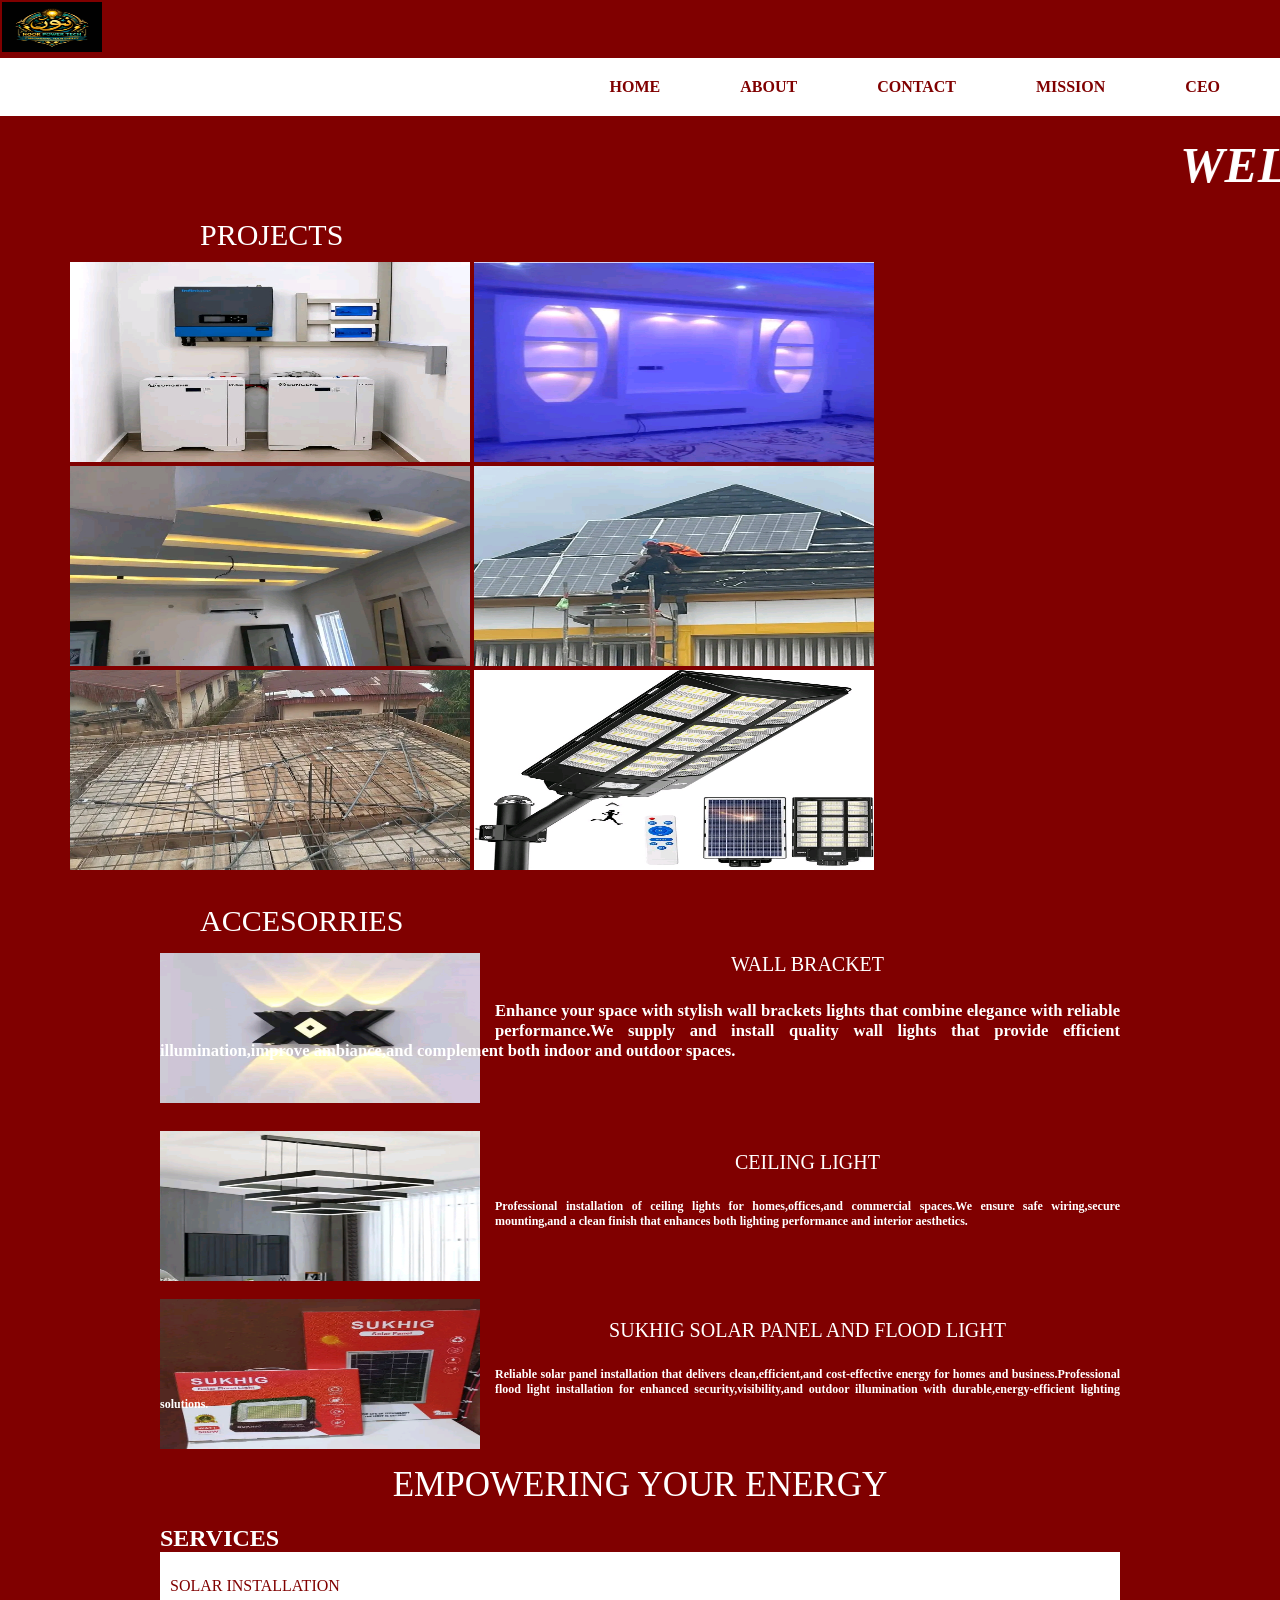
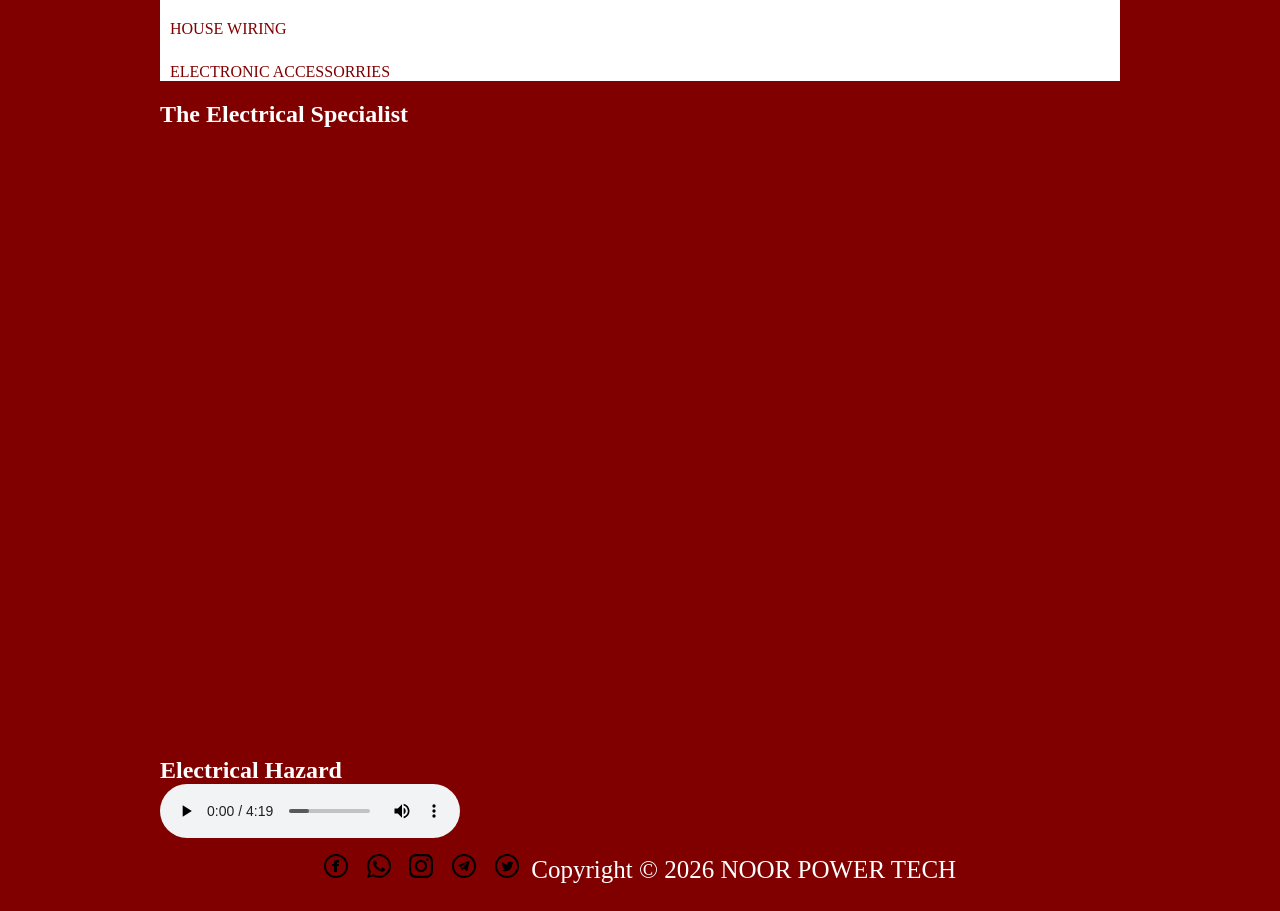
<file: index.html>
<!DOCTYPE html>
<html>
<head>
	<title>NOOR POWER TECH</title>
	<link rel="stylesheet" type="text/css" href="index.css">
</head>
<body>
<img id=mg src="logo.jpg" >
<nav>
	<ul> 
		<li><a href="index.html">HOME</a></li>
		<li><a href="About.html">ABOUT</a></li>
		<li><a href="contact.html"> CONTACT</a></li>
		<li><a href="mission.html">MISSION</a></li>
		<li><a href="ceo.html"> CEO</a></li>
		
	</ul>
</nav>
<marquee><h1><em>WELCOME TO NOOR POWER TECH "EMPOWERING YOUR ENERGY"</em></h1></marquee>

<div class="top">
	<ol>PROJECTS</ol>
</div>
<div  class="imgs">
	<a href="project 1.html"><img src="project 1 (4).jpg" width="400" height="200"></a>
	<a href="project 2.html"><img src="project 2 (4).jpg" width="400" height="200"></a>
	<a href="project 3.html"><img src="project 3 (2).jpg" width="400" height="200"></a>
	<a href="project 4.html"><img src="project 4 (3).jpg" width="400" height="200"></a>
	<a href="project 5.html"><img src="project 5.jpg" width="400" height="200"></a>
	<a href="project 6.html"><img src="project 6 (4).jpg" width="400" height="200"></a>
	
</div>

<div class="short">
	ACCESORRIES
</div>

<div class="news">
	<div class="img7">
	<img src="acc (1).jpg" width="320px;" style="height: 150px;">
	</div>
	<main>WALL BRACKET
	<h5>Enhance your space with stylish wall brackets lights that combine elegance with reliable performance.We supply and install quality wall lights that provide efficient illumination,improve ambiance,and complement both indoor and outdoor spaces.</h5>
</div>
<div class="news2">
	<div class="img8">
	<img src="acc (2).jpg" width="320px;" style="height: 150px;">
	</div>
	<div class="main2"> CEILING LIGHT </div>
	<h6>Professional installation of ceiling lights for homes,offices,and commercial spaces.We ensure safe wiring,secure mounting,and a clean finish that enhances both lighting performance and interior aesthetics.</h6>
	<div class="news3">
	<div class="img9">
	<img src="acc (3).jpg" width="320px;" style="height: 150px;">
	</div>
					<div class="main3">SUKHIG SOLAR PANEL AND FLOOD LIGHT</div>
	<h4>Reliable solar panel installation that delivers clean,efficient,and cost-effective energy for homes and business.Professional flood light installation for enhanced security,visibility,and outdoor illumination with durable,energy-efficient lighting solutions.</h4>
				
</div>
<header>EMPOWERING YOUR ENERGY</header>
<h2>SERVICES</h2>
<div class="available">
	<ul>
		<li><a href="project 1.html">SOLAR INSTALLATION</a></li>
		<li><a href="project 5.html">HOUSE WIRING </a></li>
		<li><a href="elecronics.html">ELECTRONIC ACCESSORRIES</a></li>
	</ul>
</div>
<section id="video">
	<h2>The Electrical Specialist</h2>
	<iframe width="1066" height="605" src="https://www.youtube.com/embed/-KOe_A_TE6c" title="Kapitel 3: the Electrical Specialist: the Backbone of Electrical Work (CRES 2022)" frameborder="0" allow="accelerometer; autoplay; clipboard-write; encrypted-media; gyroscope; picture-in-picture; web-share" referrerpolicy="strict-origin-when-cross-origin" allowfullscreen></iframe>
</section>
<section>
	<h2>Electrical Hazard</h2>
	<audio controls>
	<source src="hazard.mp3" type="audio/mpeg">
</audio>
</section>
<footer> <a href=""><img src="facebook.svg"> </a>&nbsp;
		 <a href="https://chat.whatsapp.com/EYZyIJF6iPO6eVHIdh9PwW"><img src="whatsapp.svg"> </a>&nbsp;
		 <a href=""><img src="instagram.svg"></a> &nbsp;
		 <a href="t.me/+n3kla5fzJDA4YjI0"><img src="telegram.svg"></a> &nbsp;
		 <a href=""><img src="twitter.svg"></a>&nbsp;
		Copyright &copy; 2026 NOOR POWER TECH</footer>
	</div>
</body>
</html>
</file>
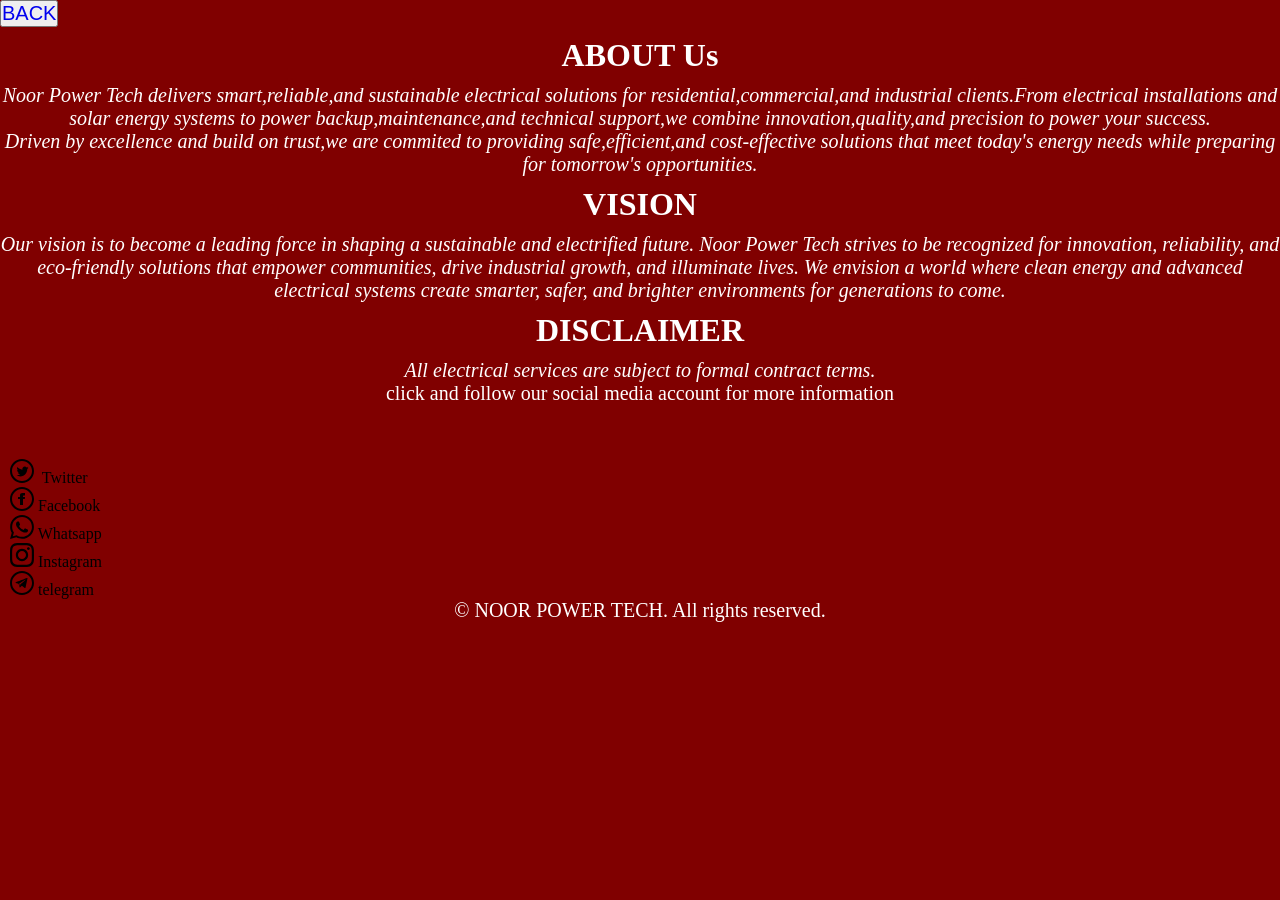
<file: About.html>
<!doctype html>
<html>
<head>
<title>aboutUs</title>
<link rel="stylesheet" type="text/css" href="About.css">
</head>
<body>
	<button><a href="index.html" style="text-decoration: none; font-size: 20px;">BACK</a></button>
<h1>ABOUT Us</h1>
<p><em>Noor Power Tech delivers smart,reliable,and sustainable electrical solutions for residential,commercial,and industrial clients.From electrical installations and solar energy systems to power backup,maintenance,and technical support,we combine innovation,quality,and precision to power your success.</em></p>
<p><em>Driven by excellence and build on trust,we are commited to providing safe,efficient,and cost-effective solutions that meet today's energy needs while preparing for tomorrow's opportunities. </em></p>
<h1>VISION</h1>
<p><em>Our vision is to become a leading force in shaping a sustainable and electrified future. Noor Power Tech strives to be recognized for innovation, reliability, and eco-friendly solutions that empower communities, drive industrial growth, and illuminate lives. We envision a world where clean energy and advanced electrical systems create smarter, safer, and brighter environments for generations to come.</em></p>
               
 
<h1>DISCLAIMER</h1>
<p><em>All electrical services are subject to formal contract terms.</em></p>
        	
<p>click and follow our social media account for more information</p>
                <br>
                <br>
                <br>
			<ul class="icons">
				<li><a href="#"><img src="twitter.svg"> &nbsp;<span>Twitter</span></a></li>
				<li><a href="#"><img src="facebook.svg">&nbsp;<span>Facebook</span></a></li>
				<li><a href="#"><img src="whatsapp.svg">&nbsp;<span>Whatsapp</span></a></li>
				<li><a href="#"><img src="instagram.svg">&nbsp;<span>Instagram</span></a></li>
				<li><a href=""><img src="telegram.svg">&nbsp;<span>telegram</span></a></li>
			</ul>
			<div class="copyright">
				<ul class="menu">
					<p>&copy; NOOR POWER TECH. All rights reserved.</p>
				</ul>
			</div>
	


</body>
</html>
</file>
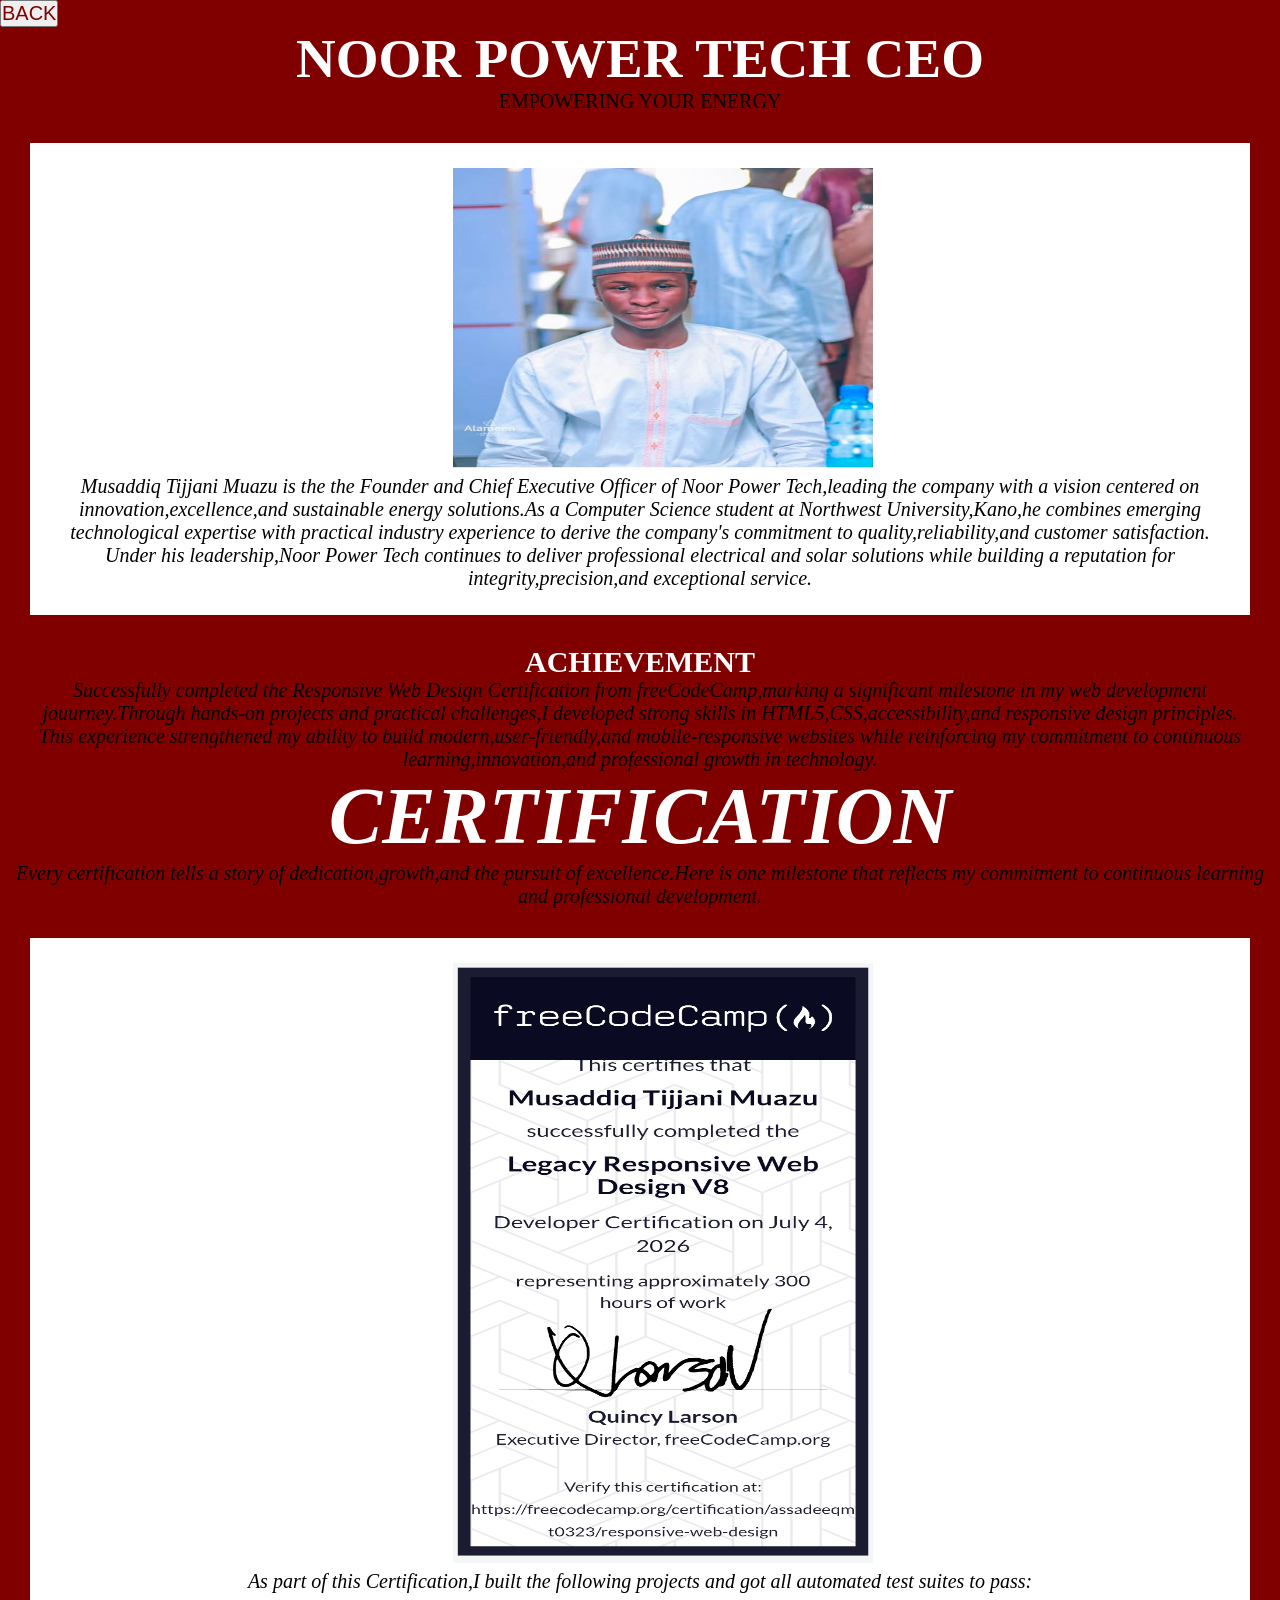
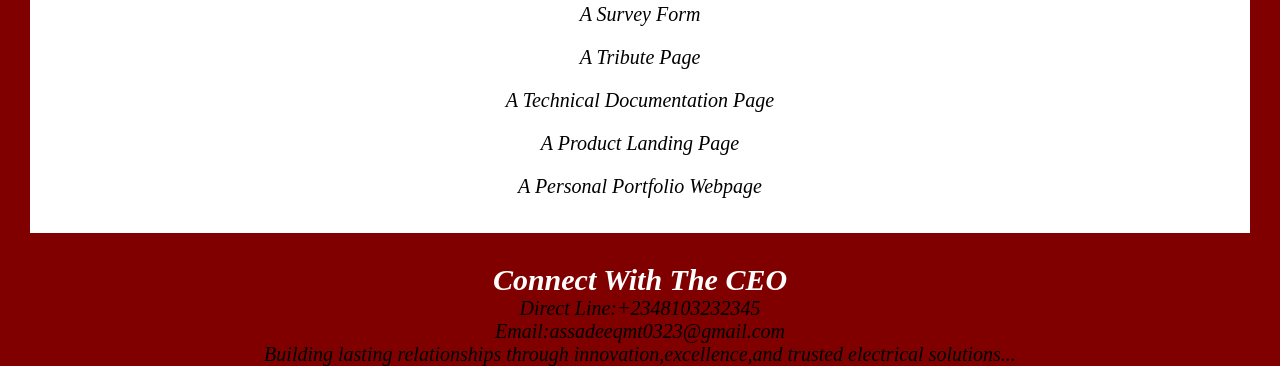
<file: ceo.html>
<!DOCTYPE html>
<html>
<head>
	<title>Noor Power tech CEO</title>
	<link rel="stylesheet" type="text/css" href="ceo.css">
</head>
<body>
<button><a href="index.html">BACK</a></button>
<h1>NOOR POWER TECH CEO</h1>
<p>EMPOWERING YOUR ENERGY</p>
<div class="notice">
	<div class="ceo">
		<img src="ceo.jpg" width="420" height="300" style="padding-left: 45px"> <br>
	</div>

	<div class="aboutceo">
		<p><em>Musaddiq Tijjani Muazu is the the Founder and Chief Executive Officer of Noor Power Tech,leading the company with a vision centered on innovation,excellence,and sustainable energy solutions.As a Computer Science student at Northwest University,Kano,he combines emerging technological expertise with practical industry experience to derive the company's commitment to quality,reliability,and customer satisfaction.
		      </em>
			
		</p>
		<p><em>Under his leadership,Noor Power Tech continues to deliver professional electrical and solar solutions while building a reputation for integrity,precision,and exceptional service.</em></p>
	</div>
	
</div>
<h2>ACHIEVEMENT</h2>
<P><EM>Successfully completed the Responsive Web Design Certification from freeCodeCamp,marking a significant milestone in my web development jouurney.Through hands-on projects and practical challenges,I developed strong skills in HTML5,CSS,accessibility,and responsive design principles. </EM></P>
<p><em><P><EM>This experience strengthened my ability to build modern,user-friendly,and mobile-responsive websites while reinforcing my commitment to continuous learning,innovation,and professional growth in technology.</em></p>
<h3>CERTIFICATION</h3>
<p><em>Every certification tells a story of dedication,growth,and the pursuit of excellence.Here is one milestone that reflects my commitment to continuous learning and professional development.</em></p>
<div class="notice">
	<div class="ceo">
		<img src="crf2.jpg" width="420" height="600" style="padding-left: 45px"> <br>
	</div>

	<div class="aboutceo">
		<p><em>As part of this Certification,I built the following projects and got all automated test suites to pass:
			<ol>A Survey Form</ol>
			<ol>A Tribute Page</ol>
			<ol>A Technical Documentation Page</ol>
			<ol>A Product Landing Page</ol>
			<ol>A Personal Portfolio Webpage</ol>
		      </em>
			
		</p>

	</div>
	
</div>
<h2>Connect With The CEO</h2>
<p><em>Direct Line:+2348103232345</em></p>
<p><em>Email:assadeeqmt0323@gmail.com</em></p>
<p><i>Building lasting relationships through innovation,excellence,and trusted electrical solutions...</i></p>
</body>
</html>
</file>
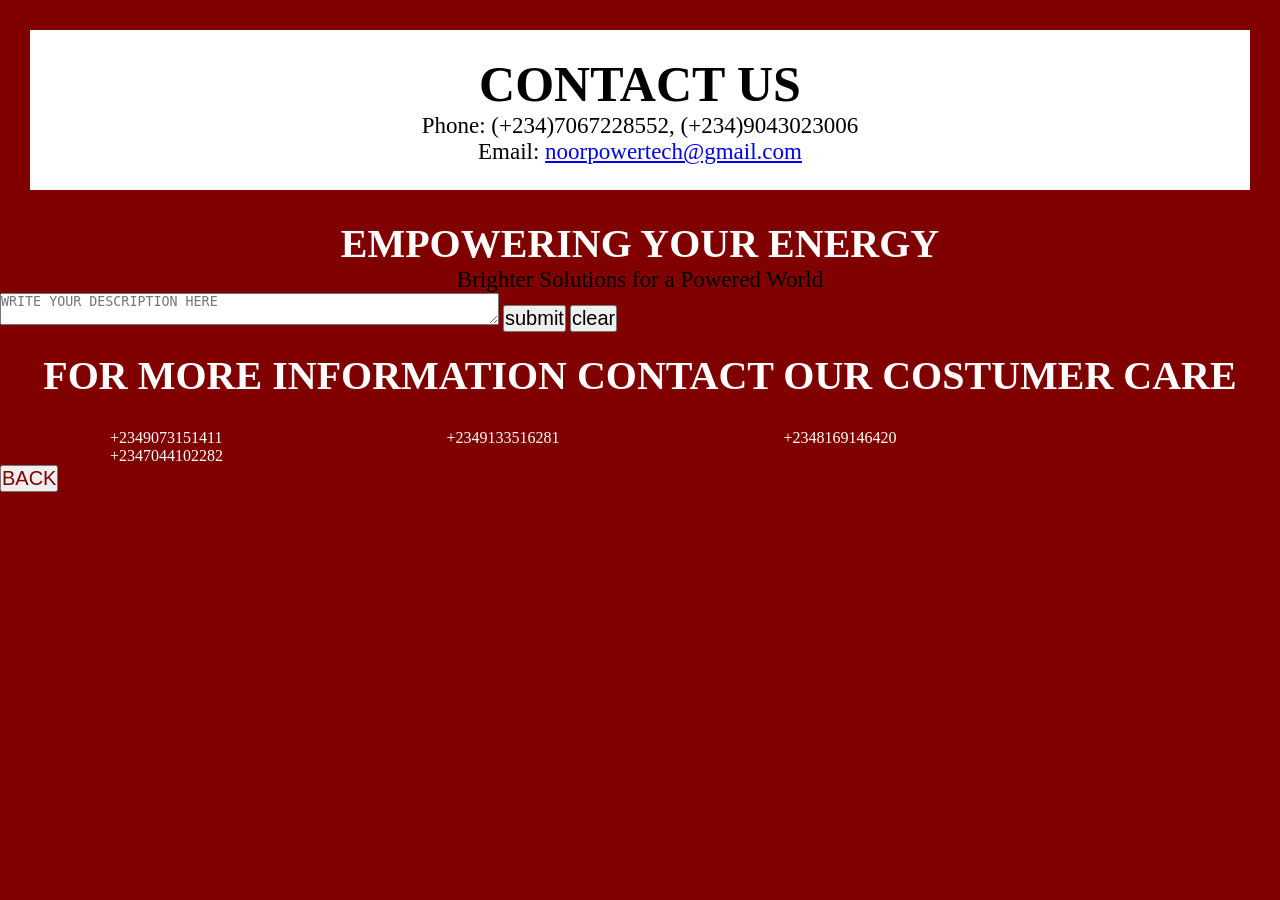
<file: contact.html>
<!DOCTYPE html>
<html>
<head>
	<title>contact us</title>
	<link rel="stylesheet" type="text/css" href="contact.css">
</head>
<body>
	
	<div class="help">
		<h1>CONTACT US</h1> 
<p>Phone: (+234)7067228552, (+234)9043023006</p>

 <p>Email: <a href="noorpowertech@gmail.com">noorpowertech@gmail.com</a></p>
                    
	</div>

	<h2>EMPOWERING YOUR ENERGY</h2>
	<p>Brighter Solutions for a Powered World</p>
	
	<td><textarea cols=60 row=40  placeholder="WRITE YOUR DESCRIPTION HERE"></textarea>
	</td>
<button type="submit" value="submit">submit</button>
<button type="reset" value="clear">clear </button>
</form>
<h2 style="padding-top: 20px;">FOR MORE INFORMATION CONTACT OUR COSTUMER CARE</h2>
<ol>
	<a href="">+2349073151411</a>
	<a href="">+2349133516281</a>
	<a href="">+2348169146420</a>
	<a href="">+2347044102282</a>
</ol>
<button ><a href="index.html" style="text-decoration: none; font-size: 20px;">BACK</a>
</body>
</html>
</file>
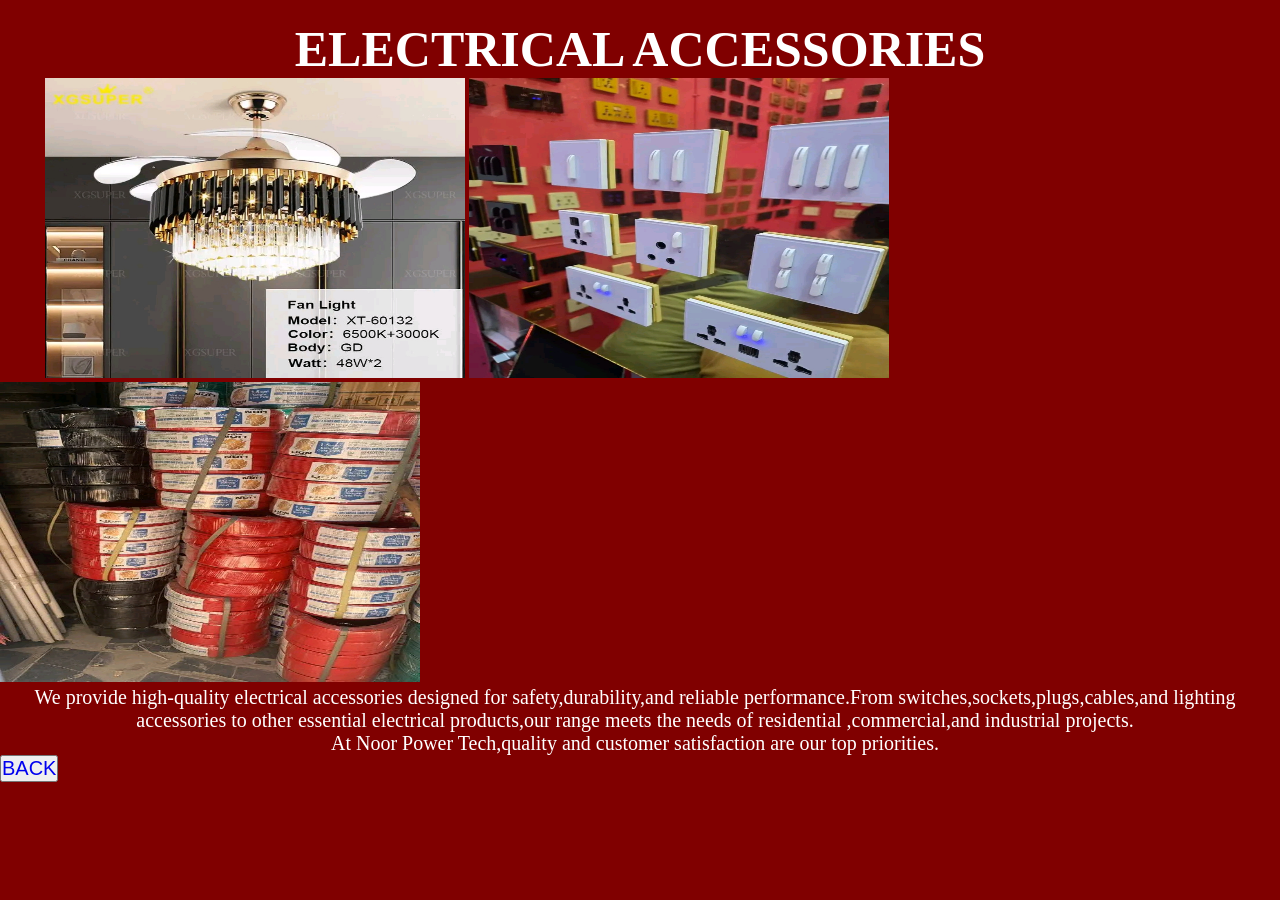
<file: elecronics.html>
<!DOCTYPE html>
<html>
<head>
	<title>accessories</title>
	<link rel="stylesheet" type="text/css" href="index.css">
</head>
<body>
<h1>ELECTRICAL ACCESSORIES</h1>
<img src="elecronic (1).jpg" width="420" height="300" style="padding-left: 45px">
<img src="elecronic (2).jpg" width="420" height="300">
<img src="elecronic (3).jpg" width="420" height="300">
<P>We provide high-quality electrical accessories designed for safety,durability,and reliable performance.From switches,sockets,plugs,cables,and lighting accessories to other essential electrical products,our range meets the needs of residential ,commercial,and industrial projects.</P>
<p>At Noor Power Tech,quality and customer satisfaction are our top priorities.</p>
     <button><a href="index.html" style="text-decoration: none; font-size: 20px;">BACK</a></button>



</body>
</html>
</file>
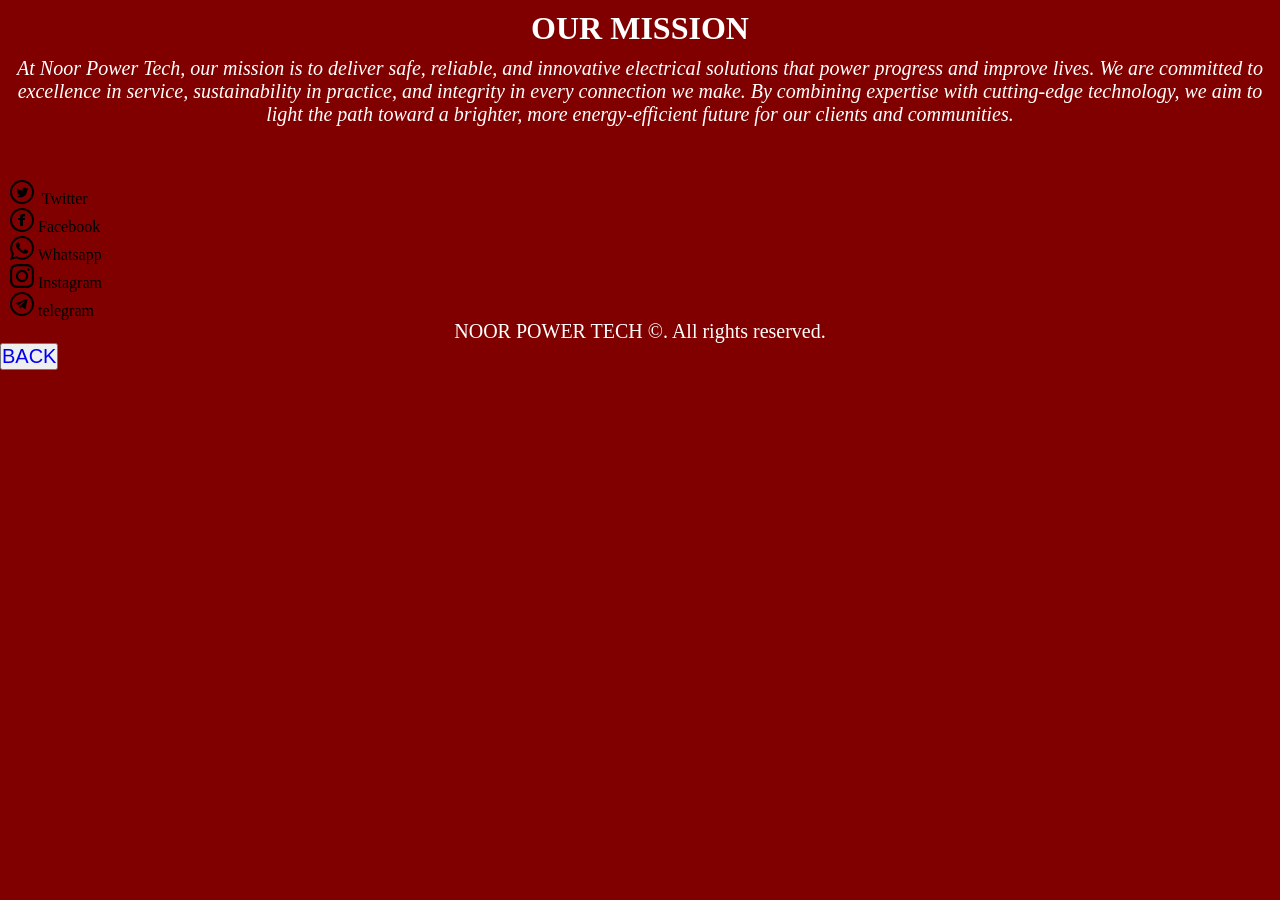
<file: mission.html>
<!doctype html>
<html>
<head>
<title>mission</title>
<link rel="stylesheet" type="text/css" href="About.css">
</head>
<body>

<h1>OUR MISSION</h1>
<p><em>At Noor Power Tech, our mission is to deliver safe, reliable, and innovative electrical solutions that power progress and improve lives. We are committed to excellence in service, sustainability in practice, and integrity in every connection we make. By combining expertise with cutting-edge technology, we aim to light the path toward a brighter, more energy-efficient future for our clients and communities.</em></p>
                <br>
                <br>
                <br>
			<ul class="icons">
				<li><a href="#"><img src="twitter.svg"> &nbsp;<span>Twitter</span></a></li>
				<li><a href="#"><img src="facebook.svg">&nbsp;<span>Facebook</span></a></li>
				<li><a href="#"><img src="whatsapp.svg">&nbsp;<span>Whatsapp</span></a></li>
				<li><a href="#"><img src="instagram.svg">&nbsp;<span>Instagram</span></a></li>
				<li><a href=""><img src="telegram.svg">&nbsp;<span>telegram</span></a></li>
			</ul>
			<div class="copyright">
				<ul class="menu">
					<p>NOOR POWER TECH &copy;. All rights reserved.</p>
				</ul>
			</div>
			<button ><a href="index.html" style="text-decoration: none; font-size: 20px;">BACK</a>
	


</body>
</html>
</file>
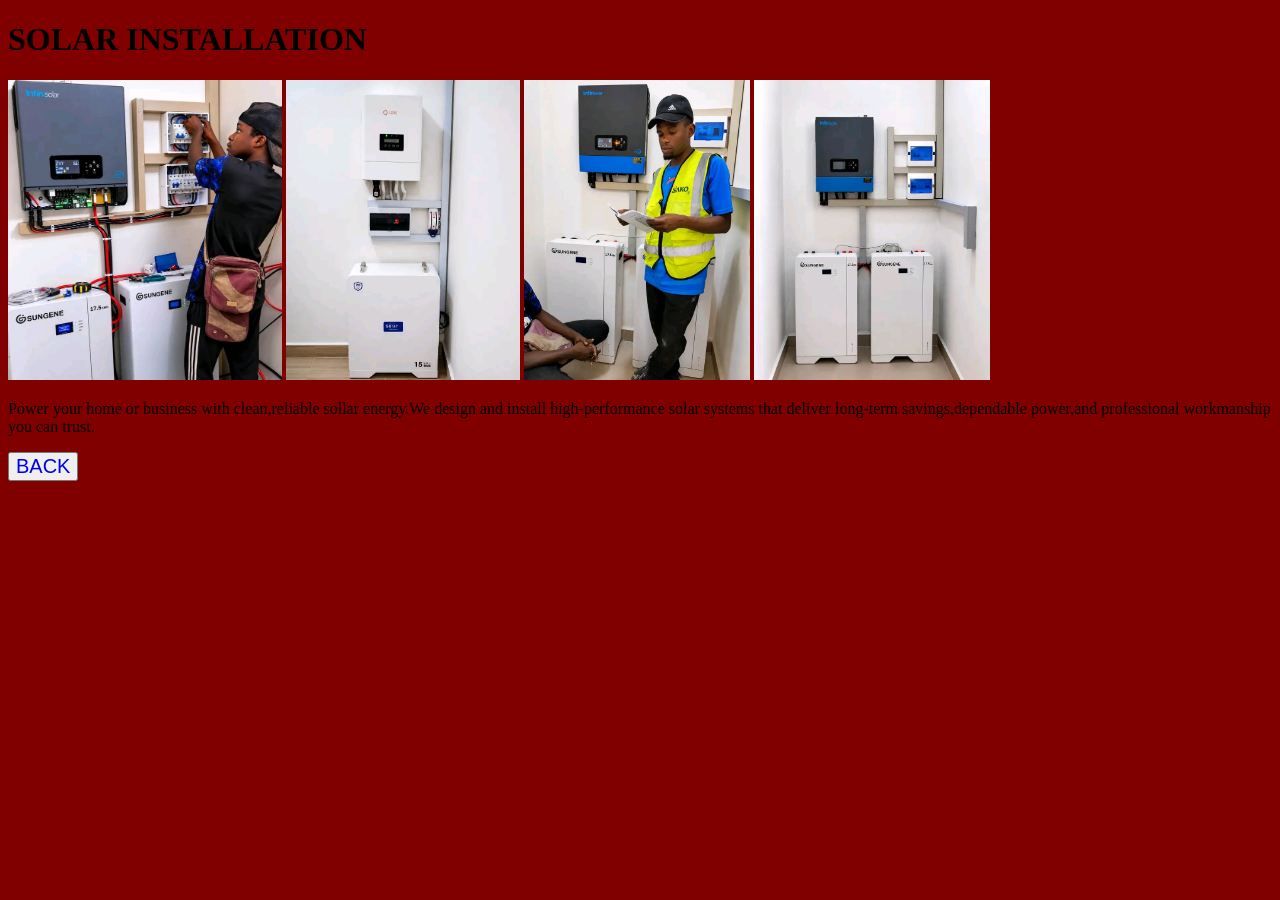
<file: project 1.html>
<!DOCTYPE html>
<html>
<head>
<link rel="stylesheet" type="project/css" href="index.css">
	<title>Solar installation</title>
</head>
<body style="background:hsl(0, 100%, 25%);">
<h1>SOLAR INSTALLATION</h1>
<img src="project 1 (1).jpg" width"500" height="300">
<img src="project 1 (2).jpg" width"500" height="300">
<img src="project 1 (3).jpg" width"500" height="300">
<img src="project 1 (4).jpg" width"500" height="300">

<p>Power your home or business with clean,reliable sollar energy.We design and install high-performance solar systems that deliver long-term savings,dependable power,and professional workmanship you can trust.
</p>
<button><a href="index.html" style="text-decoration: none; font-size: 20px;">BACK</a></button>



</body>
</html>
</file>
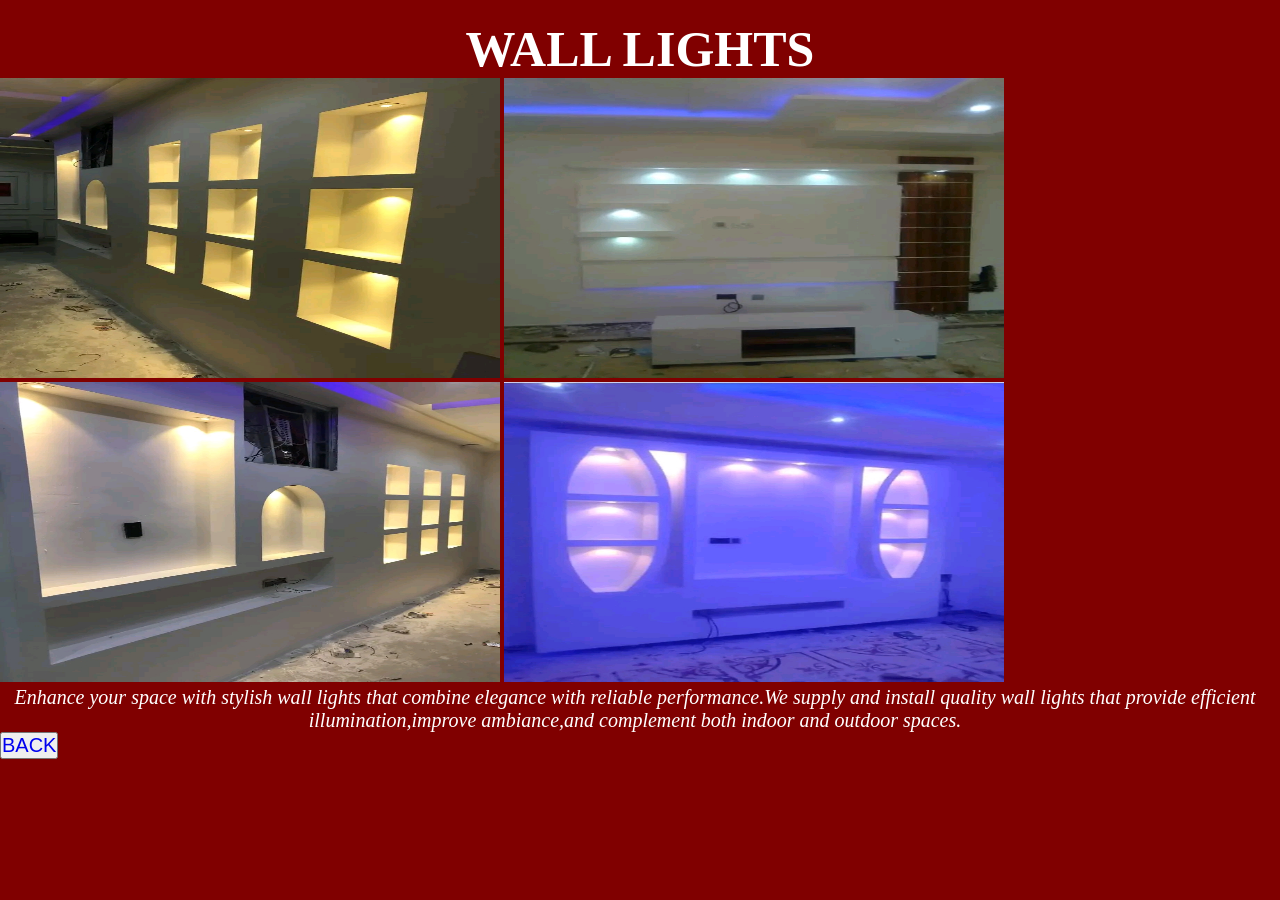
<file: project 2.html>
<!DOCTYPE html>
<html>
<head>
	<link rel="stylesheet" type="text/css" href="index.css">
	<title>Wall Lights</title>
</head>
<body id="font">
	<h1>WALL  LIGHTS</h1>
	<img src="project 2.jpg" width="500" height="300">
	<img src="project 2 (1).jpg" width="500" height="300">
	<img src="project 2 (3).jpg" width="500" height="300">
	<img src="project 2 (4).jpg" width="500" height="300">

	<p>
		<em>Enhance your space with stylish wall  lights that combine elegance with reliable performance.We supply and install quality wall lights that provide efficient illumination,improve ambiance,and complement both indoor and outdoor spaces.</em>
  </p>
   <button ><a href="index.html" style="text-decoration: none; font-size: 20px;">BACK</a></button>

</body>
</html>
</file>
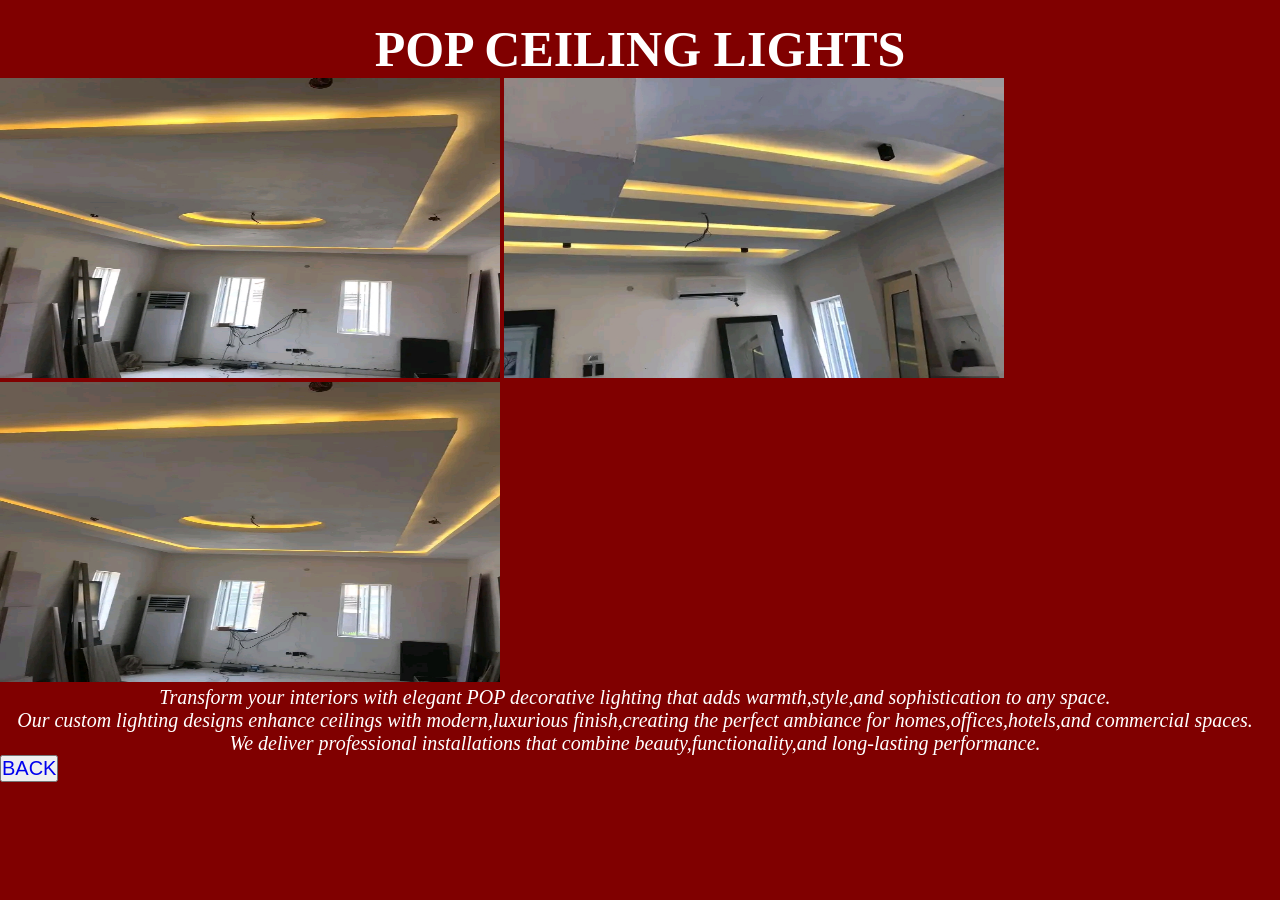
<file: project 3.html>
<!DOCTYPE html>
<html>
<head>
	<title>Pop Ceiling Lights</title>
	<link rel="stylesheet" type="text/css" href="index.css">
</head>
<body>
	<h1>POP CEILING LIGHTS</h1>
	<img src="project 3 (1).jpg" width="500" height="300">
	<img src="project 3 (2).jpg" width="500" height="300">
	<img src="project 3 (3).jpg" width="500" height="300">
	<p><em>Transform your interiors with elegant POP decorative lighting that adds warmth,style,and sophistication to any space.</em></p>
	<p><em>Our custom lighting designs enhance ceilings with modern,luxurious finish,creating the perfect ambiance for homes,offices,hotels,and commercial spaces.</em></p>
	<p><em>We deliver professional installations that combine beauty,functionality,and long-lasting performance.</em></p>
	  <button ><a href="index.html" style="text-decoration: none; font-size: 20px;">BACK</a></button>


</body>
</html>
</file>
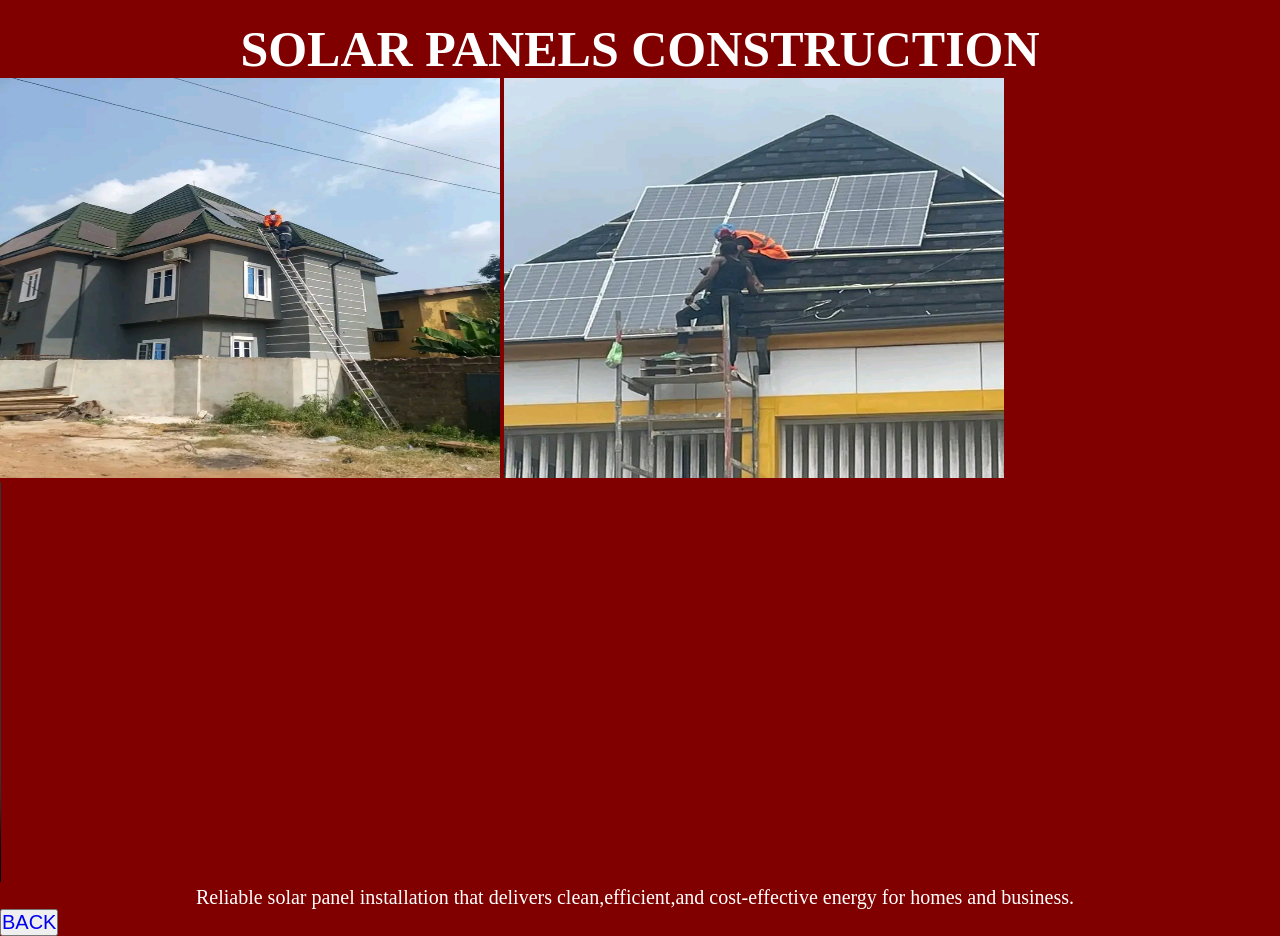
<file: project 4.html>
<!DOCTYPE html>
<html>
<head>
	<link rel="stylesheet" type="text/css" href="index.css">
	<title>Solar Panels Construction</title>
</head>
<body style="background:hsl(0, 100%, 25%);">
	<h1>SOLAR PANELS CONSTRUCTION</h1>
<img src="project 4 (2).jpg" width="500" height="400">
<img src="project 4 (3).jpg" width="500" height="400">
<video controls height="400">
		<source src="vid2.mp4" type="video/mp4">
	</video>		
<p>
		Reliable solar panel installation that delivers clean,efficient,and cost-effective energy for homes and business.

    </p>
    <button><a href="index.html" style="text-decoration: none; font-size: 20px;">BACK</a></button>
    
</body>
</html>
</file>
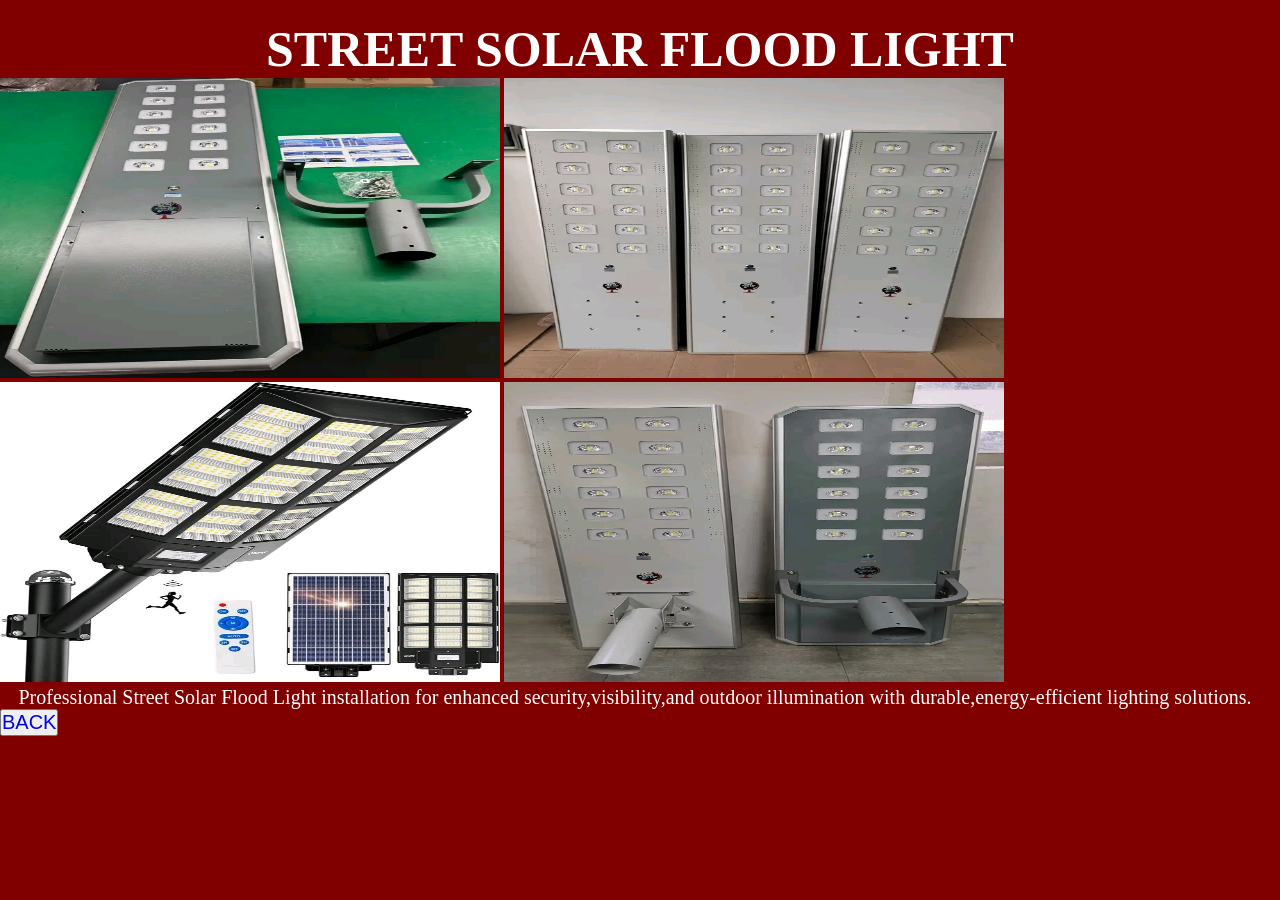
<file: project 6.html>
<!DOCTYPE html>
<html>
<head>
	<title>SOLAR FLOOD LIGHT</title>
	<link rel="stylesheet" type="text/css" href="index.css">
</head>
<body style="background:hsl(0, 100%, 25%);">
	<h1>STREET SOLAR FLOOD LIGHT</h1>
	<img src="project 6 (1).jpg" width="500" height="300">
    <img src="project 6 (2).jpg" width="500" height="300">
    <img src="project 6 (4).jpg" width="500" height="300">
    <img src="project 6 (5).jpg" width="500" height="300">
	<p> 
      Professional Street Solar Flood Light installation for enhanced security,visibility,and outdoor illumination with durable,energy-efficient lighting solutions.
    </p>
    <button ><a href="index.html" style="text-decoration: none; font-size: 20px;">BACK</a></button>
    
</body>
</html>
</file>
<file: index.css>
*{
	padding: 0;
	margin: 0;
}
body{
	background:hsl(0, 100%, 25%);
}
nav{
	background:white;
	padding: 20px;
	text-align: right;

}
nav ul {
		display: inline-flex;
		list-style: none;
}
nav ul li a{
	padding: 20px;
	text-decoration: none;
	list-style: none;
	color: hsl(0, 100%, 25%);
	position: relative;
	margin: 0 20px;
	font-weight: bold;
	cursor: pointer;
}

h1{
	color: white;
	font-size: 50px;
	text-align: center;
	margin: 20px;
	margin-bottom: 0px;
}
p{
	text-align: center;
	color: white;
	font-size: 20px;
	margin-top: 0px;
	padding-right: 10px;
}
.top{
	color: white;
	font-size: 30px;
	padding-left: 200px;
	padding-top: 20px;
}
.imgs{
	margin: 30px;
	margin-top: 10px;
	padding-left: 40px;
}
.short{
	padding-left: 200px;
	color: white;
	font-size: 30px;
}

.img7{
	float: left;
	width: 250px;
	height: 85px;
	padding: 0 85px 0 0;
}

h5{
	text-align: justify;
	color: white;
	padding-top:25px; 
}
.news{
	margin: 15px auto;
	padding: 0px;
	width: 75%;
}
main{
	text-align: center;
	color: white;
	font-size: 20px;
}
.news2{
	margin: 15px auto;
	padding: 0px;
	width: 75%;
}
.img8{
	float: left;
	width: 250px;
	height: 85px;
	padding: 0 85px 0 0;
	padding-top: 55px;
}
h6{
	text-align: justify;
	color: white;
	padding-top:25px;
	font-size: 12px;	
}
.main2{
	text-align: center;
	color: white;
	font-size: 20px;
	padding-top: 75px;
}
.main3{
		text-align: center;
	color: white;
	font-size: 20px;
	padding-top: 75px;	
}
.news3{
	margin: 15px auto;
	padding: 0px;
	width: 100%;
}
.img9{
	float: left;
	width: 250px;
	height: 85px;
	padding: 0 85px 0 0;
	padding-top: 55px;
}
h4{
	text-align: justify;
	color: white;
	padding-top:25px;
	font-size: 12px;	
}

header{
	color: white;
	font-size: 35px;
	text-align: center;
	padding-top: 38px;
}
h2{	color:white;
	padding-top: 20px;
}
.available ul li{
	background-color: white;
	list-style: none;
	padding-top: 25px;

}
.available ul li a{
	text-decoration: none;
	color:  hsl(0, 100%, 25%);
	border: 5px;
	cursor: pointer;
	border-radius: 25px;
	padding: 10px;
}
footer{
	text-align: center;
	font-size: 25px;
	color:white;
	padding: 12px;
}
@media only screen and (max-width: 600px) {
	body{background-color:grey;}

} 
footer a{
	text-decoration: none;
}
#mg{
	width: 100px;
	height: 50px;
	margin: 2px;

}
</file>
<file: About.css>
*{
	padding: 0;
	margin: 0;
}
body{
	background:hsl(0, 100%, 25%);
}
h1{
	text-align: center;
	color: white;
	margin: 10px;
}
p{
	text-align: center;
	color: white;
	transform: uppercase;
	font-size: 20px;
}
.icons li a{
	text-decoration: none;
	color: black;
	margin: 10px;
}
</file>
<file: ceo.css>
*{
	padding: 0;
	margin: 0;
}
body{
	background:hsl(0, 100%, 25%);
}
button{
	text-decoration: none;
	font-size: 20px;
}
button a{
	text-decoration: none;
	color:hsl(0, 100%, 25%);;
}
h1{
	text-align: center;
	font-size: 55px;
	color: white;
}
p{
	text-align: center;
	color: black;
	font-size: 20px;
}
.notice{
	padding: 25px;
	margin: 30px;
	font-size: 30px;
	background-color: white;
	justify-content: space-between;
	text-align: center;
}
.notice ul li{
	text-decoration: none;
	list-style: none;
	color: hsl(0, 100%, 25%);;
	cursor: pointer;
}
ol{
	color: black;
	font-size: 20px;
	padding: 10px;
}
h2{
	text-align: center;
	font-size: 30px;
	color: white;
}
h3{
	text-align: center;
	font-size: 80px;
	color: white;
}
</file>
<file: contact.css>
*{
	padding: 0;
	margin: 0;
}
body{
	background:hsl(0, 100%, 25%);
}
button{
	font-size: 20px;
}
button a{
	text-decoration: none;
	color: hsl(0, 100%, 25%);
}
h1{
	text-align: center;
	font-size: 50px;
	color:black;
}
h4{
	text-align: center;
	color: white;
	font-size: 20px;
}
.help{
	padding: 25px;
	margin: 30px;
	font-size: 30px;
	background-color: white;
}
.help ul li{
	text-decoration: none;
	list-style: none;
	color:hsl(0, 100%, 25%);
	cursor: pointer;
}
h2{
	text-align: center;
	color: white;
	font-size: 40px;
}
p{
	text-align: center;
	color: black;
	font-size: 23px;
}
input{
	width: 45%;
	height: 200px;
	border-radius: 25px;
	margin-left: 25%;
	top: 50%;
	text-align: center;
	font-weight: bolder;
	border:2px solid hsl(0, 100%, 25%);
}
ol{
	padding-top: 30px;
}
ol a{
	text-decoration: none;
	margin: 110px;
	color:white;

}
</file>
